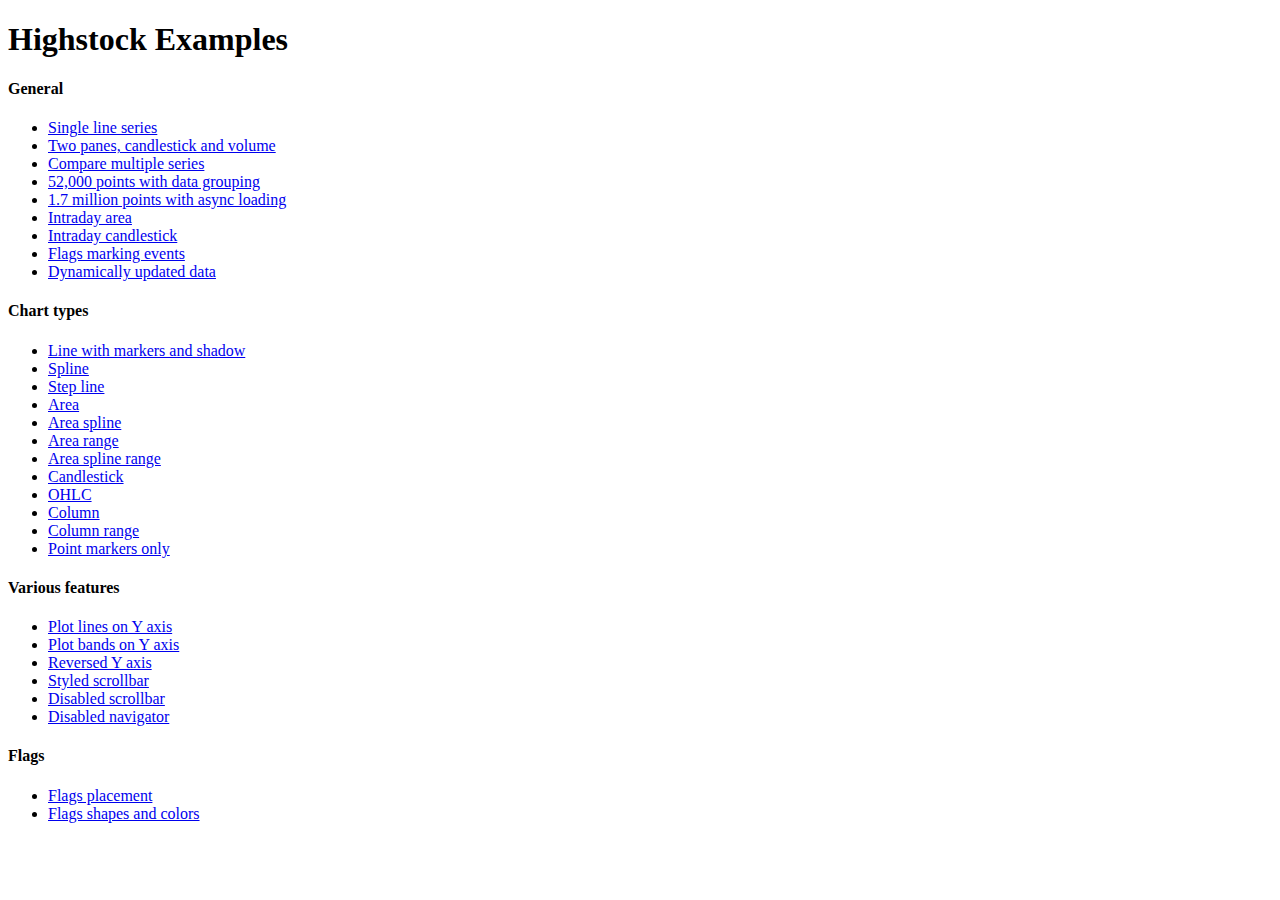
<file: monitor/statics/highstock/index.htm>
<!DOCTYPE HTML PUBLIC "-//W3C//DTD HTML 4.01//EN" "http://www.w3.org/TR/html4/strict.dtd">
<html>
	<head>
		<meta http-equiv="Content-Type" content="text/html; charset=iso-utf-8" />
		<title>Highstock Examples</title>
	</head>
	<body>
		<h1>Highstock Examples</h1>
		<h4>General</h4>
		<ul>
			<li><a href="examples/basic-line/index.htm"> Single line series</a></li>
			<li><a href="examples/candlestick-and-volume/index.htm"> Two panes, candlestick and volume</a></li>
			<li><a href="examples/compare/index.htm"> Compare multiple series</a></li>
			<li><a href="examples/data-grouping/index.htm"> 52,000 points with data grouping</a></li>
			<li><a href="examples/lazy-loading/index.htm"> 1.7 million points with async loading</a></li>
			<li><a href="examples/intraday-area/index.htm"> Intraday area</a></li>
			<li><a href="examples/intraday-candlestick/index.htm"> Intraday candlestick</a></li>
			<li><a href="examples/flags-general/index.htm"> Flags marking events</a></li>
			<li><a href="examples/dynamic-update/index.htm"> Dynamically updated data</a></li>
		</ul>
		<h4>Chart types</h4>
		<ul>
			<li><a href="examples/line-markers/index.htm"> Line with markers and shadow</a></li>
			<li><a href="examples/spline/index.htm"> Spline</a></li>
			<li><a href="examples/step-line/index.htm"> Step line</a></li>
			<li><a href="examples/area/index.htm"> Area</a></li>
			<li><a href="examples/areaspline/index.htm"> Area spline</a></li>
			<li><a href="examples/arearange/index.htm"> Area range</a></li>
			<li><a href="examples/areasplinerange/index.htm"> Area spline range</a></li>
			<li><a href="examples/candlestick/index.htm"> Candlestick</a></li>
			<li><a href="examples/ohlc/index.htm"> OHLC</a></li>
			<li><a href="examples/column/index.htm"> Column</a></li>
			<li><a href="examples/columnrange/index.htm"> Column range</a></li>
			<li><a href="examples/markers-only/index.htm"> Point markers only</a></li>
		</ul>
		<h4>Various features</h4>
		<ul>
			<li><a href="examples/yaxis-plotlines/index.htm"> Plot lines on Y axis</a></li>
			<li><a href="examples/yaxis-plotbands/index.htm"> Plot bands on Y axis</a></li>
			<li><a href="examples/yaxis-reversed/index.htm"> Reversed Y axis</a></li>
			<li><a href="examples/styled-scrollbar/index.htm"> Styled scrollbar</a></li>
			<li><a href="examples/scrollbar-disabled/index.htm"> Disabled scrollbar</a></li>
			<li><a href="examples/navigator-disabled/index.htm"> Disabled navigator</a></li>
		</ul>
		<h4>Flags</h4>
		<ul>
			<li><a href="examples/flags-placement/index.htm"> Flags placement</a></li>
			<li><a href="examples/flags-shapes/index.htm"> Flags shapes and colors</a></li>
		</ul>
	</body>
</html>
</file>
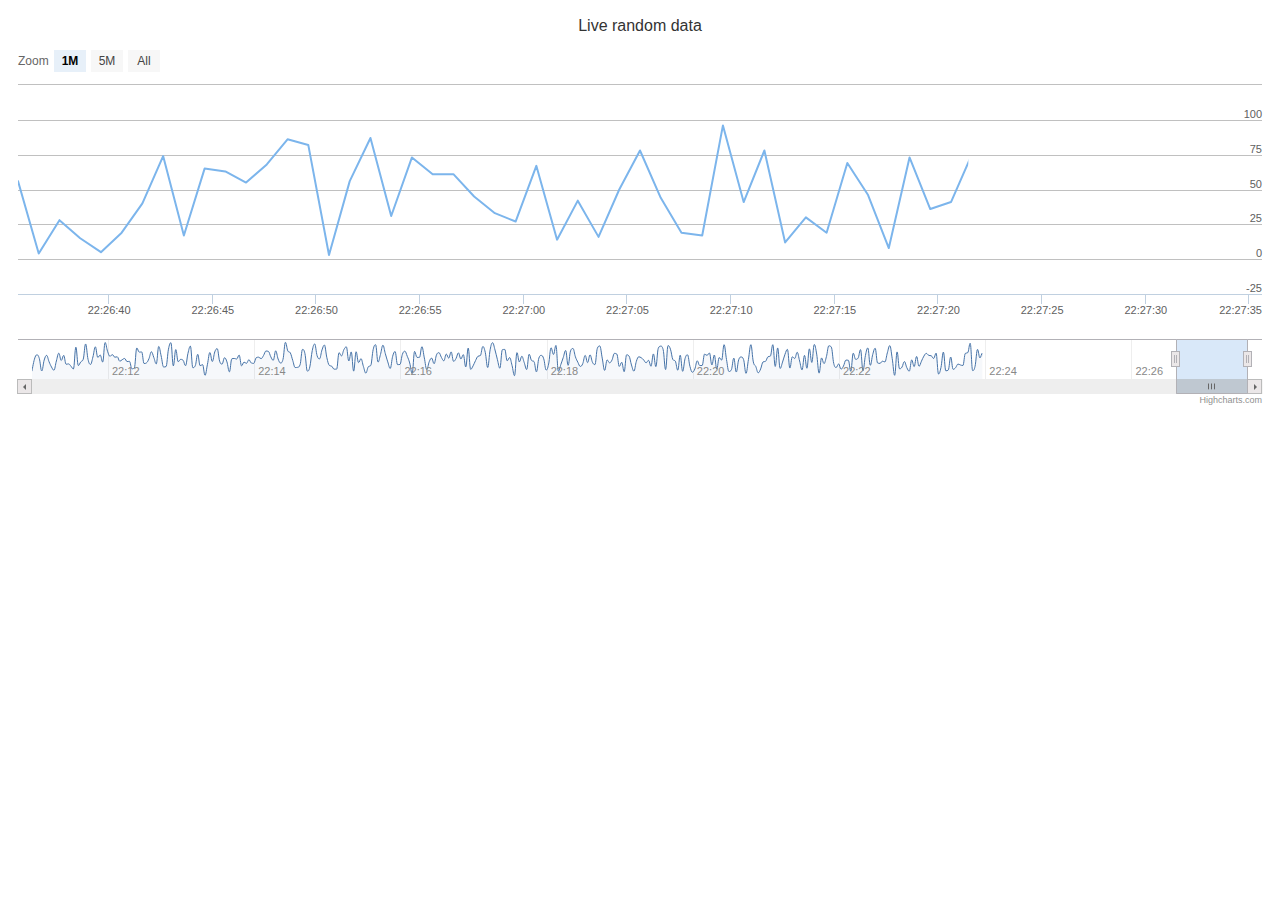
<file: monitor/statics/highstock/examples/dynamic-update/index.htm>
<!DOCTYPE HTML>
<html>
	<head>
		<meta http-equiv="Content-Type" content="text/html; charset=utf-8">
		<title>Highstock Example</title>

		<script type="text/javascript" src="http://ajax.googleapis.com/ajax/libs/jquery/1.8.2/jquery.min.js"></script>
		<style type="text/css">
${demo.css}
		</style>
		<script type="text/javascript">
$(function () {

    Highcharts.setOptions({
        global : {
            useUTC : false
        }
    });

    // Create the chart
    $('#container').highcharts('StockChart', {
        chart : {
            events : {
                load : function () {

                    // set up the updating of the chart each second
                    var series = this.series[0];
                    setInterval(function () {
                        var x = (new Date()).getTime(), // current time
                            y = Math.round(Math.random() * 100);
                        series.addPoint([x, y], true, true);
                    }, 1000);
                }
            }
        },

        rangeSelector: {
            buttons: [{
                count: 1,
                type: 'minute',
                text: '1M'
            }, {
                count: 5,
                type: 'minute',
                text: '5M'
            }, {
                type: 'all',
                text: 'All'
            }],
            inputEnabled: false,
            selected: 0
        },

        title : {
            text : 'Live random data'
        },

        exporting: {
            enabled: false
        },

        series : [{
            name : 'Random data',
            data : (function () {
                // generate an array of random data
                var data = [], time = (new Date()).getTime(), i;

                for (i = -999; i <= 0; i += 1) {
                    data.push([
                        time + i * 1000,
                        Math.round(Math.random() * 100)
                    ]);
                }
                return data;
            }())
        }]
    });

});

		</script>
	</head>
	<body>
<script src="../../js/highstock.js"></script>
<script src="../../js/modules/exporting.js"></script>

<div id="container" style="height: 400px; min-width: 310px"></div>
	</body>
</html>
</file>
